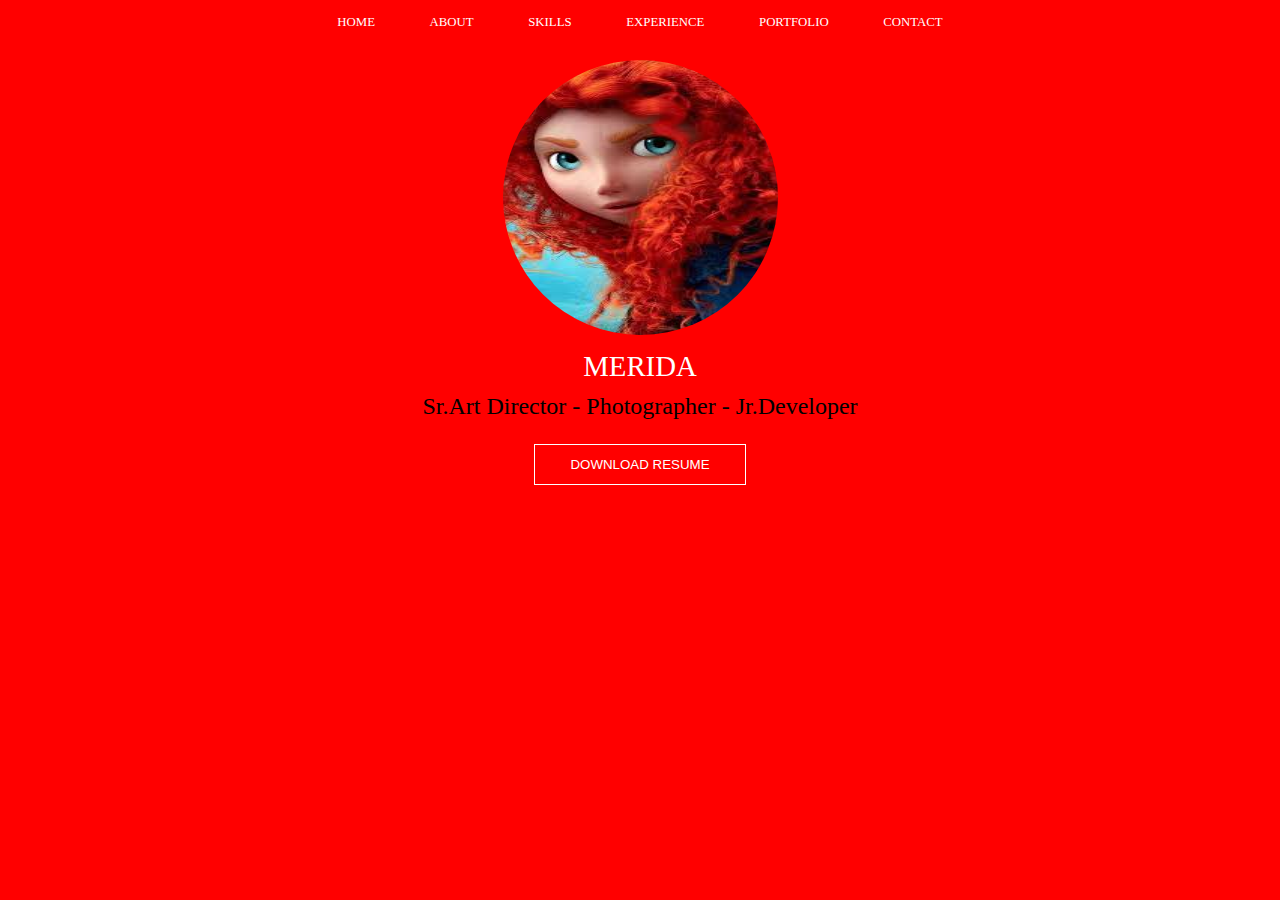
<file: index.html>
<!DOCTYPE html>
<html>
<head>
	<title>My first workshop</title>
	<meta charset="utf-8">
	<meta lang="en">
	<link rel="stylesheet" href="css/style.css">
</head>

<body>
	<div class="container">
		<div class="nav">
			<ul>
				<li><a href="#">HOME</a></li>
				<li><a href="#">ABOUT</a></li>
				<li><a href="#">SKILLS</a></li>
				<li><a href="#">EXPERIENCE</a></li>
				<li><a href="#">PORTFOLIO</a></li>
				<li><a href="#">CONTACT</a></li>
			</ul>
		</div>

		<img src="images/merida.jpeg" alt="An image of an animation character who called Merida">

		<p class="name">MERIDA</p>

		<p class="experience">Sr.Art Director - Photographer - Jr.Developer</p>

		<button>DOWNLOAD RESUME</button>
	</div>
</body>
</html>
</file>
<file: css/style.css>
*{
  box-sizing: border-box;
}

html {
  font: sans-serif;
}

body {
	background-color: #ff0000;
	margin: 0;
}

.container {
	width: 660px;
	margin: 0 auto;
}

.nav{
	/*display: flex;
	justify-content: space-around;*/
	height: 45px;
}

.nav ul {
	display: flex;
	justify-content: space-around;
	padding-left: 0;
	margin: 0;
	width: 100%
}

.nav li {
	display: inline-block;
	list-style-type: none;
	/*width: 100px;*/
	/*height: 50px;*/
}

.nav li a {
	text-decoration: none;
	display: inline-block;
	padding: 0 10px;
	/*padding-top: 0;*/
	font-size: 0.80em;
	width: 100%;
	/*height: 50px;*/
	line-height: 3.5;
	text-align: left;
	color: #fff;
	/*border: 5px ridge black;*/

}

.nav li a:focus {
	background-color: #a60000;
	/*border: 0 5px 5px 5px solid transparent;
	border-image: linear-gradient(to bottom, #3acfd5 0%, #3acfd5 100%);
	border-image-slice: 1;*/
	border: 5px solid #ff0000;
	outline: 1px solid  hsl(0, 100%, 48%);
	border-width: 0 3px 3px 3px;
}

.nav li a:hover {
	background-color: #a60000;
	/*border: 5px ridge #ff0000;*/
}

img {
	border-radius: 100%;
	width: 275px;
	height: 275px;
	display: block;
	margin: 15px auto;
}

p {
	text-align: center;
}
.name {
	font-size: 1.8em;
	color: #fff;
	margin: 10px 0;
}

.experience {
	font-size: 1.5em;
	margin-top: 0;
}

button {
	color: #fff;
	display: block;
	margin: 0 auto;
	background-color: #ff0000;
	border: 1px solid #fff;
	padding: 12px 35px;

}

.btn:hover {
	background-color: #a60000;
}
</file>
